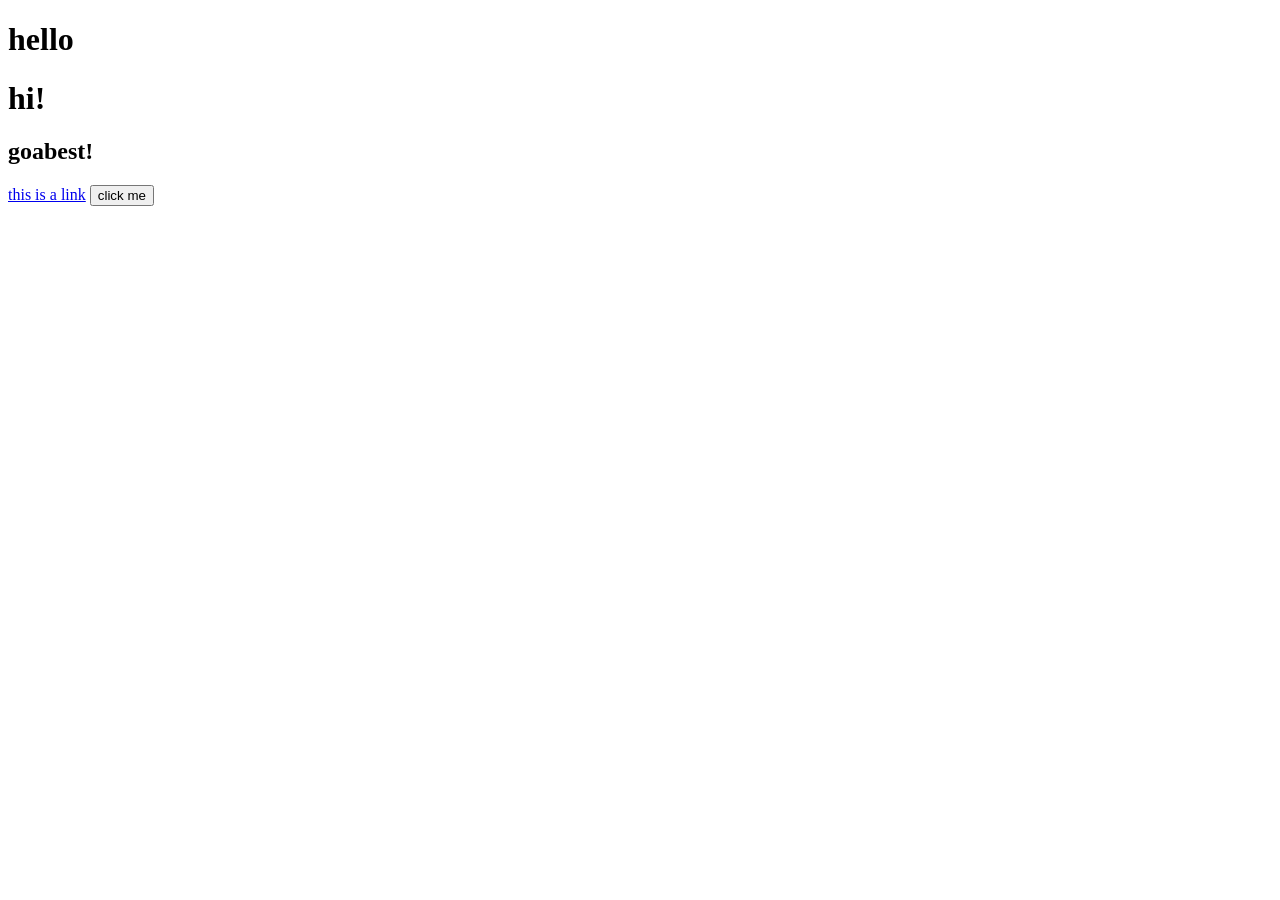
<file: level 10/classwork/index.html>
<!DOCTYPE html>
<html lang="en">
<head>
    <meta charset="UTF-8">
    <meta name="viewport" content="width=device-width, initial-scale=1.0">
    <title>Document</title>
</head>
<body>
    



<!--<h1>A <br> B <br> C</h1>-->


<!-- <hr> tag creates horizontal line-->



<!--br tag breaks line-->

<!-- inline and block level elements -->

<h1>hello</h1>
<h1>hi!</h1>
<h2>goabest!</h2>


<a href="#">this is a link</a>
<button>click me</button>














</body>
</html>
</file>
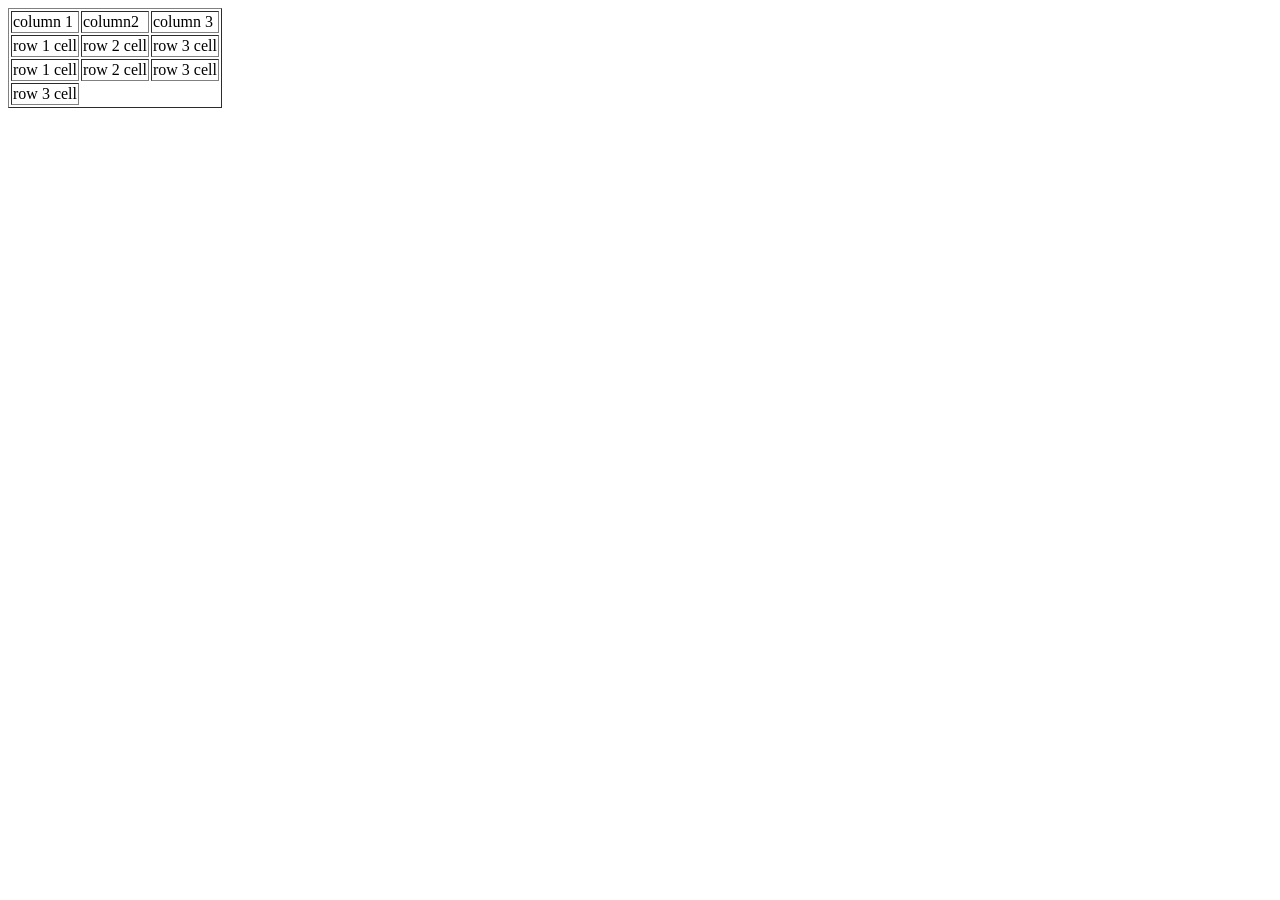
<file: level 15/classwork/index.html>
<!DOCTYPE html>
<html lang="en">
<head>
    <meta charset="UTF-8">
    <meta name="viewport" content="width=device-width, initial-scale=1.0">
    <title>Document</title>
</head>
<body>
<table border="">
<tr>
    <td>column 1</td>
    <td>column2</td>
    <td>column 3</td>
</tr>
<tr>
  <td ro>row 1 cell</td>
  <td>row 2 cell</td>
  <td>row 3 cell</td>  
</tr>

<tr>
    <td>row 1 cell</td>
    <td>row 2 cell</td>
    <td>row 3 cell</td>  
  </tr>
  <tr><td colspan="">row 3 cell</td> </tr>

</table>

<!--
table is parent tag, if we want to create tag of all we have to create table tag


tr, th ,td



tr - table row/ცხრილის რიგი
td - table data/ცხრილის უჯრა
th - table head/ცხრილის სათავე

-->

</body>
</html>
</file>
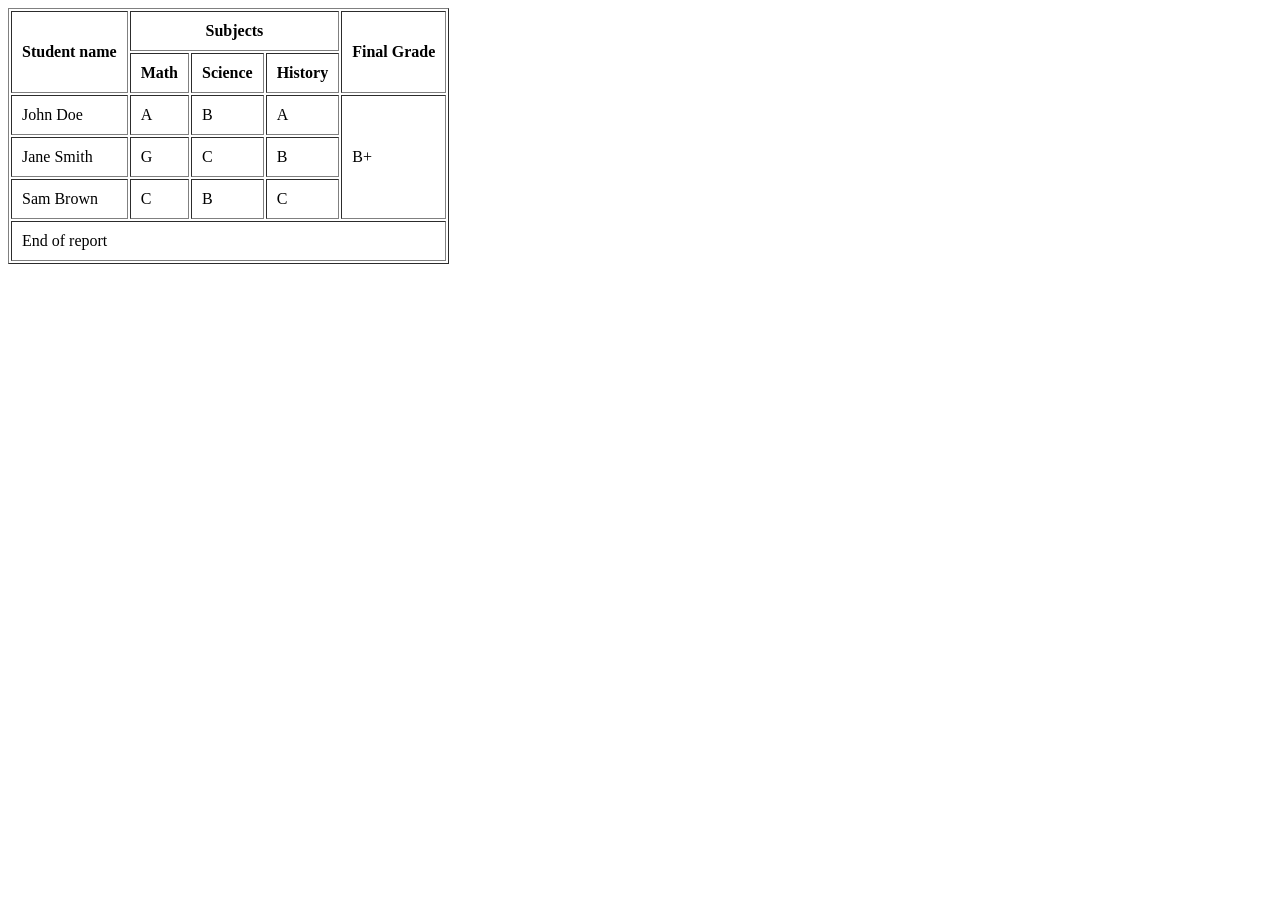
<file: level 15/homework/index.html>
<!DOCTYPE html>
<html lang="en">
<head>
    <meta charset="UTF-8">
    <meta name="viewport" content="width=device-width, initial-scale=1.0">
    <title>Document</title>
</head>
<body>
    <table border="1" cellpadding="10">
 <tr><th rowspan="2">Student name</th> 
    <th colspan="3">Subjects</th> 
    <th rowspan="2">Final Grade</th>
</tr>


 <tr>
 <th>Math</th>
 <th>Science</th>
 <th>History</th>


 </tr>

 <tr>
<td>John Doe</td>
<td>A</td>
<td>B</td>
<td>A</td>
<td rowspan="3">B+</td>



 </tr>
<tr>
    <td>Jane Smith</td>
    <td>G</td>
    <td>C</td>
    <td>B</td>
    




</tr>

<tr>
    <td>Sam Brown</td>
    <td>C</td>
    <td>B</td>
    <td>C</td>
    




</tr>
<tr><td colspan="5">End of report</td></tr>







    </table>
</body>
</html>
</file>
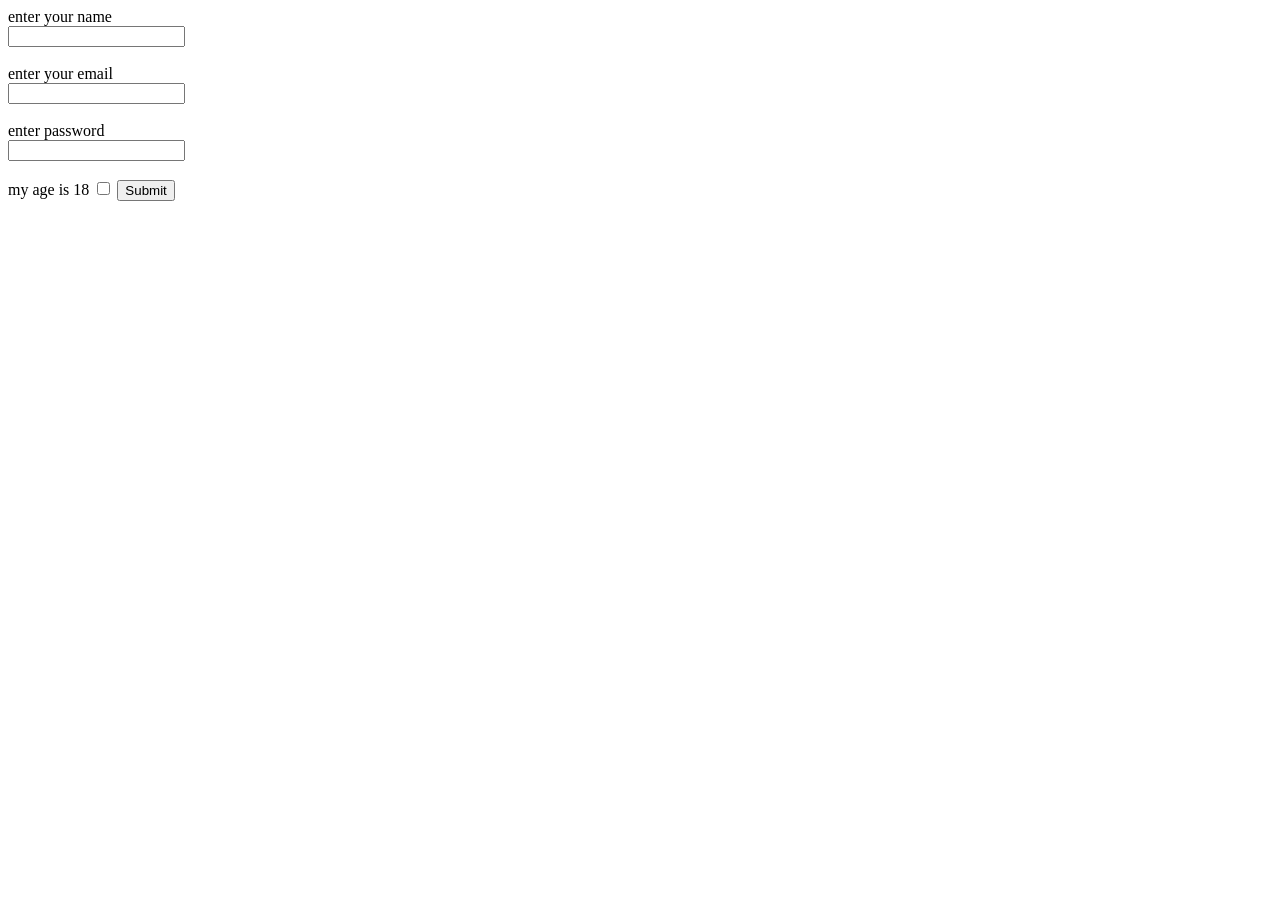
<file: level 17/classwork/index.html>
<!DOCTYPE html>
<html lang="en">
<head>
    <meta charset="UTF-8">
    <meta name="viewport" content="width=device-width, initial-scale=1.0">
    <title>Document</title>
</head>
<body>
    <form>
    <label for="name">enter your name</label><br>
   <input type="text" id="name" required><br><br>
   <label for="email">enter your email</label><br>
   <input type="email" id="email" required><br><br>
   <label for="password">enter password</label><br>
   <input type="password" id="password" required><br><br>
   <label for="age">my age is 18</label>
   <input type="checkbox" id="age">
  
   <input type="submit">




    </form>
</body>
</html>
</file>
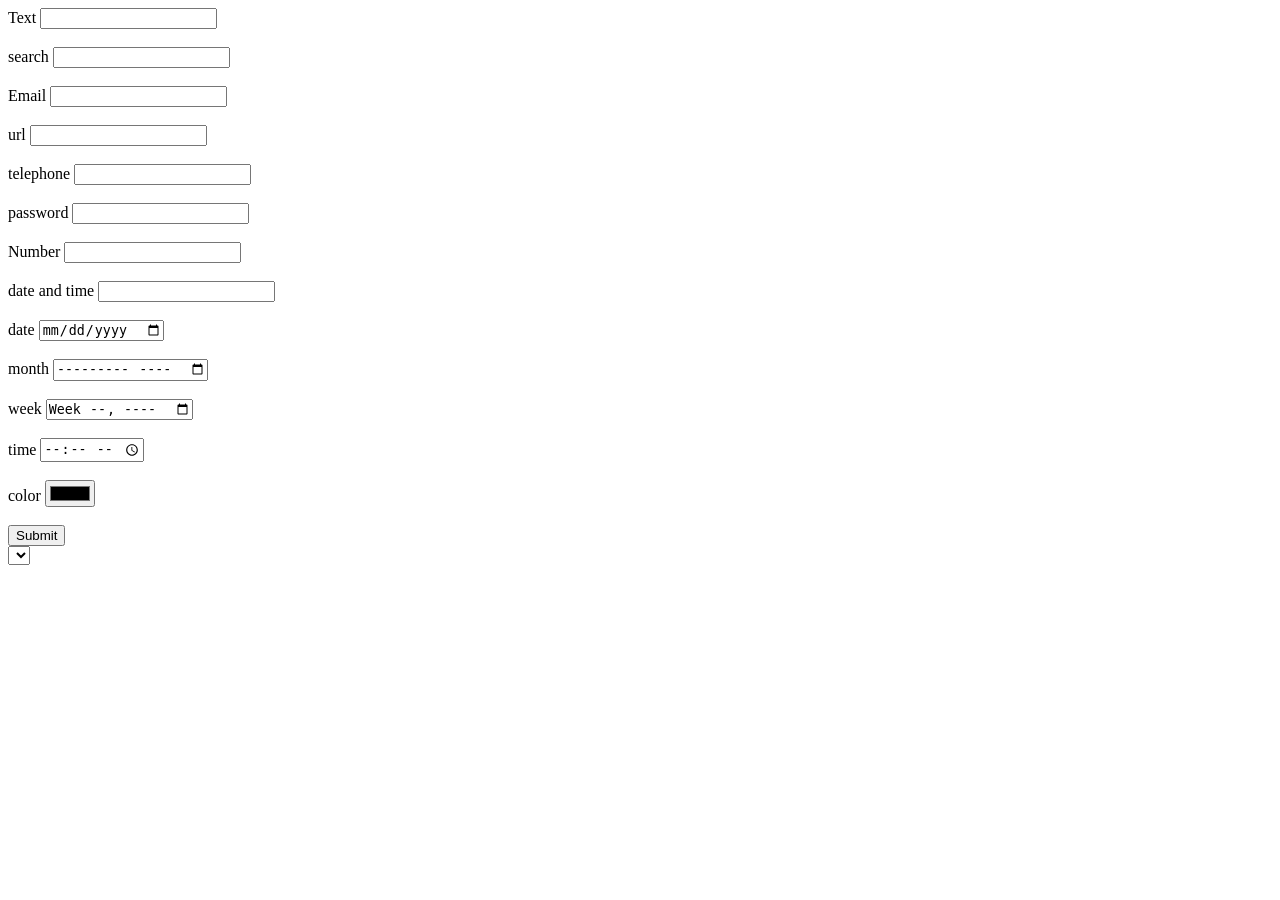
<file: level 17/homework/index.html>
<!DOCTYPE html>
<html lang="en">
<head>
    <meta charset="UTF-8">
    <meta name="viewport" content="width=device-width, initial-scale=1.0">
    <title>Document</title>
</head>
<body>
    <form>
   <label for="1">Text  </label>
  <input type="text" id="1"><br><br>
   <label for="2" >search  </label>
  <input type="search" id="2"><br><br>
   <label for="3">Email  </label>
  <input type="email" id="3"><br><br>
   <label for="4">url  </label>
  <input type="url" id="4"><br><br>
   <label for="5">telephone  </label>
  <input type="tel" id="5"><br><br>
   <label for="6">password  </label>
  <input type="password" id="6"><br><br>
   <label for="7">Number  </label>
  <input type="number" id="7"><br><br>
   <label for="8">date and time  </label>
  <input type="datetime" id="8"><br><br>
   <label for="9">date  </label>
  <input type="date" id="9"><br><br>
   <label for="10">month  </label>
  <input type="month" id="10"><br><br>
   <label for="11">week  </label>
  <input type="week" id="11"><br><br>
   <label for="12">time  </label>
  <input type="time" id="12"><br><br>
   <label for="13">color  </label>
  <input type="color" id="13"><br><br>
  <input type="submit">
    </form>
</body>
</html>

<select name="1" id="sixe"></select>
</file>
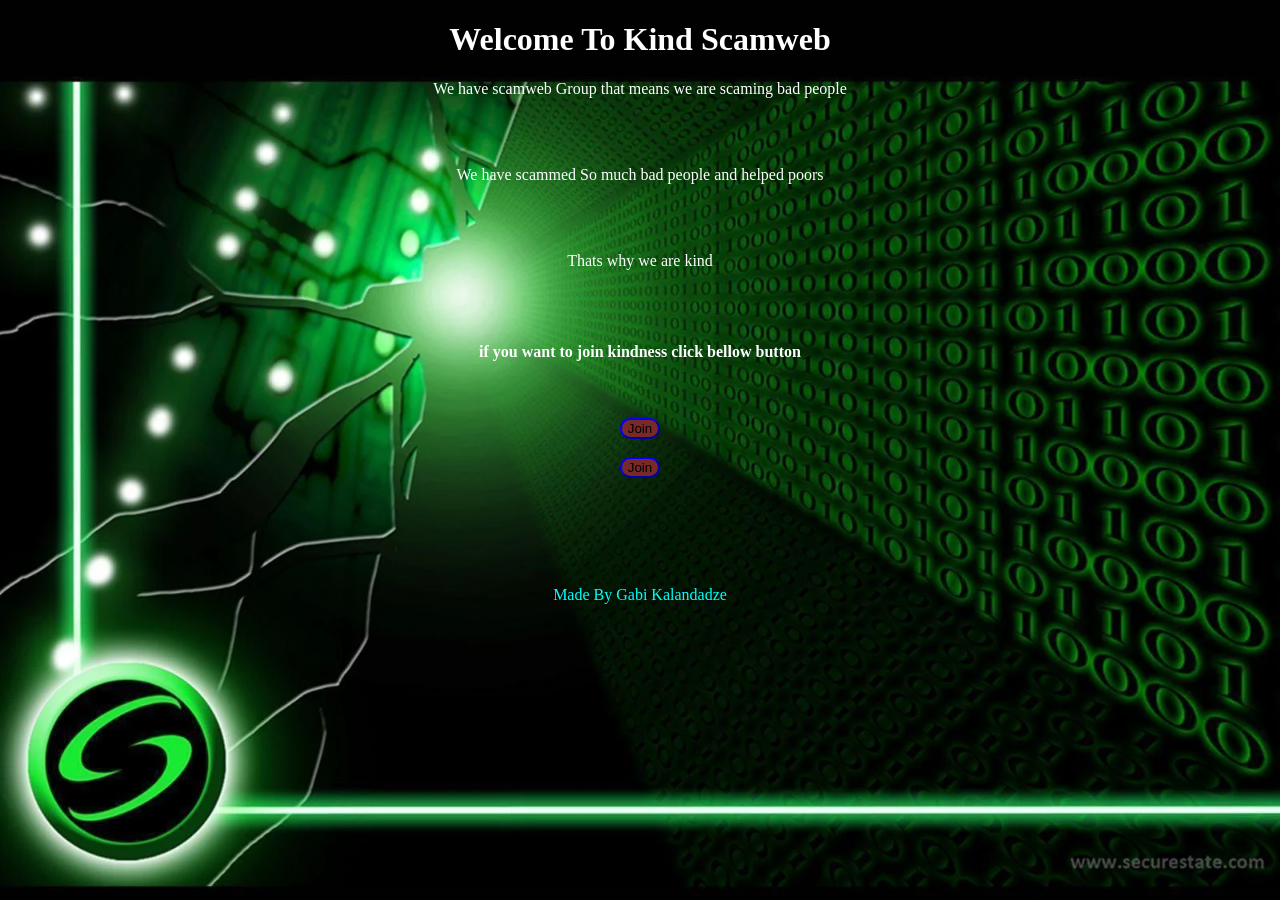
<file: level 19/classwork/index.html>
<!DOCTYPE html>
<html lang="en">
<head>
    <meta charset="UTF-8">
    <meta name="viewport" content="width=device-width, initial-scale=1.0">
    <title>Scamweb</title>

</head>
<body>
 <!-- backround-->
    <style>

        body {
    
            
            background-image: url('Backround.png');
    
            background-size: cover; 
            background-position: flat;
            background-repeat: no-repeat;
            
        }
    </style>



<!--code strats here!-->





<header align="center" style="color:rgb(255, 255, 255)"><h1>Welcome To Kind Scamweb</h1>   







</header>
<main style="color:rgb(255, 255, 255)" align="center">
 <p>We have scamweb Group that means we are scaming bad people</p><br><br>
 <p>We have scammed So much bad people and helped poors</p><br><br>
 <p>Thats why we are kind</p><br><br>
 <h4>if you want to join kindness click bellow button</h4><br><br>



<button onclick="alert('Just Kidding! click down button ')" style="background-color: rgb(122, 41, 41); border-radius: 5cm;border-color: blue;">Join</button><br><br>
<a href="reg.html">


<button style="border-radius: 5cm; background-color: rgb(122, 41, 41);border-color: blue;">

Join


</button>
 </a>



</main>
<br><br>
<br><br>
<br><br>
<footer style="color: aqua;" align="center">Made By Gabi Kalandadze</footer>

</body>
</html>
</file>
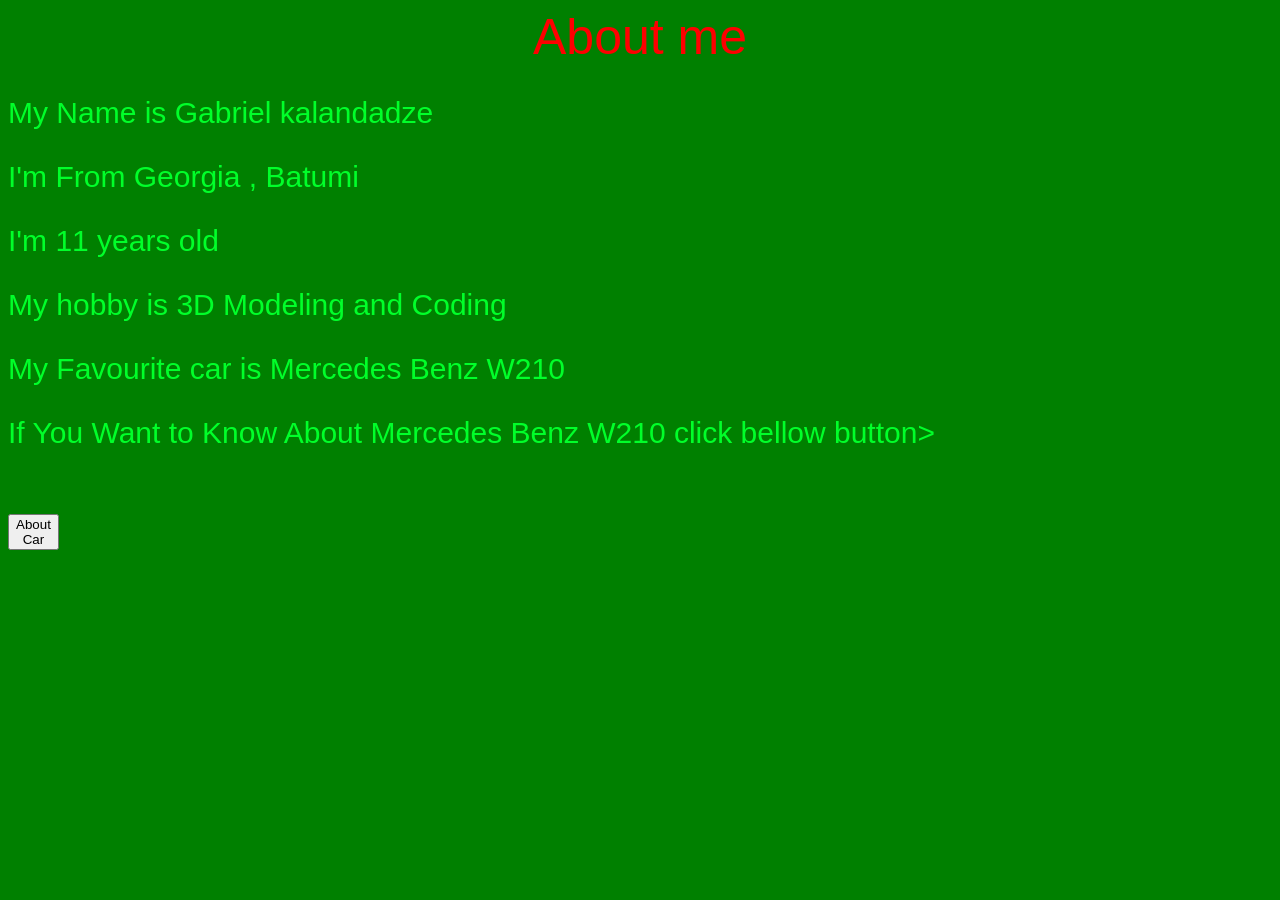
<file: level 20/classwork/index.html>
<!DOCTYPE html>
<html lang="en">
<head>
    <meta charset="UTF-8">
    <meta name="viewport" content="width=device-width, initial-scale=1.0">
    <title>About Me</title>
    <link rel="stylesheet" href="styles.css">
</head>
<body>
    <!--საკლასო სამუშაო:

html შექმენით 2 ფაილი, პირველ ფაილში შეიტანეთ ინფორმაცია საკუთარ თავზე, სახელი, გვარი, ასაკი, ქვეყანა, ქალაქი, ჰობი და .
შეიტანეთ ინფორმაცია თქვენს თავზე,  ხოლო მეორე html ფაილში უკვე ინფორმაცია შეიტანეთ საყვარელ მანქანაზე.

შეიტანეთ ვრცელი იფნორმაცია, საყვარელ მანქანაზე.


რაც მთავარია ეს ორი ფაილი ერთამენთთან დააკავშირეთ ლინკების დახმარებით, დაკავშირება უნდა იყვეს ესეთი:

პირველ ფაილში შექმენით ღილაკი და როდესაც ღილაკს დააწვები უნდა გადახვიდე მეორე ფაილზე, ხოლო მეორე ფაილშიც შექმენით ღილაკი და იქიდან უნდა გადახვიდეთ პირველ ფაილზე.


მთავარი რაც უნდა გააკეთოთ,  გამოიყენეთ ახლანდელი css ნასწავლი მასალა და გასტილეთ, შეუცვალეთ ფერი და გაზარდეთ ან შეამცირეთ შრიფტი.
შეგიძლია ჩართოთ სხვა css საკითხებიც.-->


<header><div class="title" align="center">About me </div></header>
<main>
<div class="about">
<p>My Name is Gabriel kalandadze</p>
<p>I'm From Georgia , Batumi</p>
<p>I'm 11 years old</p>
<p>My hobby is 3D Modeling and Coding</p>
<p>My Favourite car is Mercedes Benz W210</p>
 <p>If You Want to Know About Mercedes Benz W210 click bellow button></p> 
<br>
  
</div>

<div class="btn"><a href="Car.html"><button>About Car</button></a></div>


</main>




</body>
</html>
</file>
<file: level 20/classwork/styles.css>
body {

  background-color: green;
  
}



.title {

  font-size: 50px;
  color:  red;
  font-family: Impact, Haettenschweiler, 'Arial Narrow Bold', sans-serif;


}




.about {

    font-size: 30px;
    color:  rgb(0, 255, 42);
    font-family: 'Trebuchet MS', 'Lucida Sans Unicode', 'Lucida Grande', 'Lucida Sans', Arial, sans-serif;



}



.btn {

    width: 10px;

   
   }
</file>
